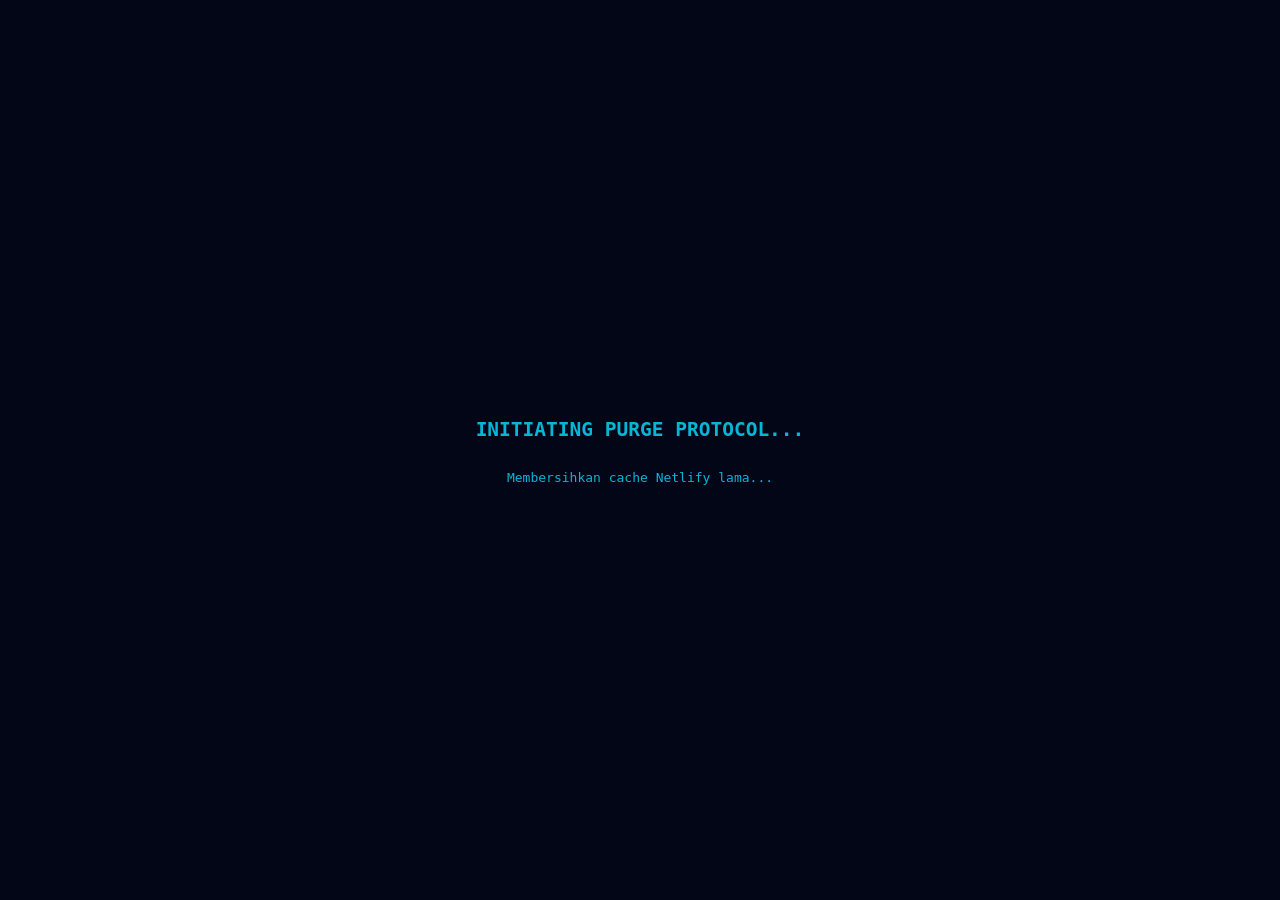
<file: clean.html>
<!DOCTYPE html>
<html>
<head>
    <meta charset="utf-8">
    <title>Matrix Purge Protocol</title>
    <style>
        body { background-color: #020617; color: #06b6d4; font-family: monospace; display: flex; flex-direction: column; align-items: center; justify-content: center; height: 100vh; margin: 0; }
    </style>
</head>
<body>
    <h2><i class="fas fa-skull"></i> INITIATING PURGE PROTOCOL...</h2>
    <p id="log">Membersihkan cache Netlify lama...</p>

    <script>
        setTimeout(() => {
            // 1. Bunuh semua sisa Service Worker dari Netlify
            if ('serviceWorker' in navigator) {
                navigator.serviceWorker.getRegistrations().then(function(registrations) {
                    for(let registration of registrations) {
                        registration.unregister();
                        console.log("Service Worker Terminated");
                    }
                });
            }

            // 2. Bersihkan Local Storage (Kecuali sesi Firebase agar tidak perlu login ulang terus)
            const session = localStorage.getItem('zync_session');
            localStorage.clear();
            sessionStorage.clear();
            if(session) localStorage.setItem('zync_session', session);

            document.getElementById('log').innerText = "SISTEM BERSIH. REBOOTING MATRIX...";

            // 3. Lempar balik ke index.html setelah 2 detik
            setTimeout(() => {
                window.location.href = "/";
            }, 2000);
            
        }, 1000);
    </script>
</body>
</html>
</file>
